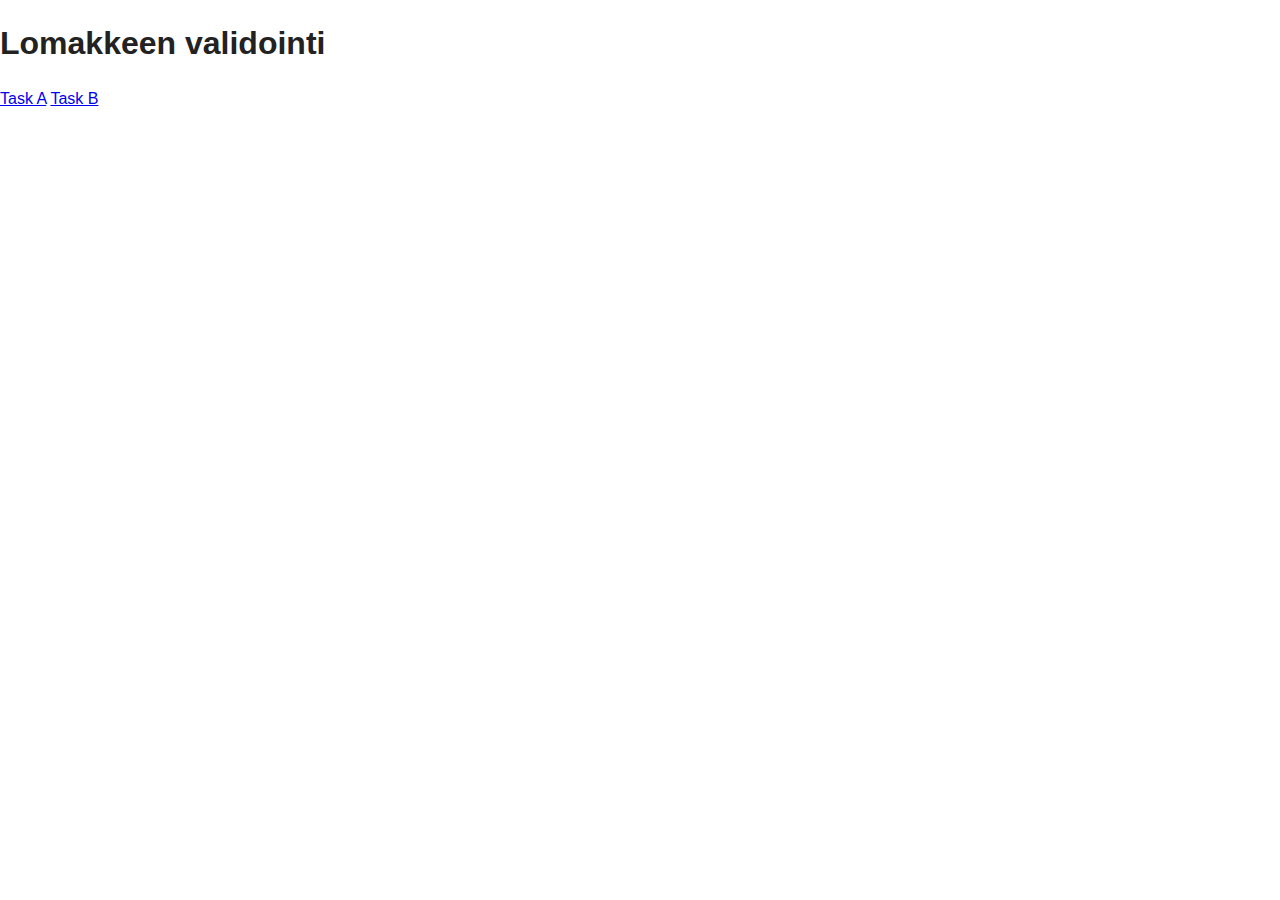
<file: FE task3 form validation JS/index.html>
<!doctype html>
<html class="no-js" lang="en">

<head>
    <meta charset="utf-8">
    <meta http-equiv="X-UA-Compatible" content="IE=edge,chrome=1">
    <title>BCW1</title>
    <meta name="description" content="">
    <meta name="viewport" content="width=device-width, initial-scale=1">
    <link rel="apple-touch-icon" href="apple-touch-icon.png">

    <link rel="stylesheet" href="css/normalize.min.css">
    <link rel="stylesheet" href="css/main.css">

    <script src="js/vendor/modernizr-2.8.3.min.js"></script>
</head>

<body>
    <h1>Lomakkeen validointi</h1>
    <a href="task_a.html">Task A</a>
    <a href="task_b.html">Task B</a>

    <script src="//ajax.googleapis.com/ajax/libs/jquery/1.11.2/jquery.min.js"></script>
    <script>
        window.jQuery || document.write('<script src="js/vendor/jquery-1.11.2.min.js"><\/script>')
    </script>

    <script src="js/main.js"></script>
</body>

</html>
</file>
<file: FE task3 form validation JS/css/main.css>
/*! HTML5 Boilerplate v5.0 | MIT License | http://h5bp.com/ */

html {
    color: #222;
    font-size: 1em;
    line-height: 1.4;
}

::-moz-selection {
    background: #b3d4fc;
    text-shadow: none;
}

::selection {
    background: #b3d4fc;
    text-shadow: none;
}

hr {
    display: block;
    height: 1px;
    border: 0;
    border-top: 1px solid #ccc;
    margin: 1em 0;
    padding: 0;
}

audio,
canvas,
iframe,
img,
svg,
video {
    vertical-align: middle;
}

fieldset {
    border: 0;
    margin: 0;
    padding: 0;
}

textarea {
    resize: vertical;
}

.browserupgrade {
    margin: 0.2em 0;
    background: #ccc;
    color: #000;
    padding: 0.2em 0;
}



.validform{
    border: solid;
    border-radius: 5px;
    background-color: #f2f2f2;
    padding: 20px;
}
input {
    border: 1px solid black;
}


input[type=submit]:hover {
    background-color: #b3d4fc;
}

input[type=submit] {
    padding: 14px 20px;
    margin: 8px 0;
    border: none;
    border-radius: 4px;
}

.formerror {
    display:none;
}

.requiredError{
    display: none;
}

/* ==========================================================================
   Author's custom styles
   ========================================================================== */















/* ==========================================================================
   Media Queries
   ========================================================================== */

@media only screen and (min-width: 35em) {

}

@media print,
       (-o-min-device-pixel-ratio: 5/4),
       (-webkit-min-device-pixel-ratio: 1.25),
       (min-resolution: 120dpi) {

}

/* ==========================================================================
   Helper classes
   ========================================================================== */

.hidden {
    display: none !important;
    visibility: hidden;
}

.visuallyhidden {
    border: 0;
    clip: rect(0 0 0 0);
    height: 1px;
    margin: -1px;
    overflow: hidden;
    padding: 0;
    position: absolute;
    width: 1px;
}

.visuallyhidden.focusable:active,
.visuallyhidden.focusable:focus {
    clip: auto;
    height: auto;
    margin: 0;
    overflow: visible;
    position: static;
    width: auto;
}

.invisible {
    visibility: hidden;
}

.clearfix:before,
.clearfix:after {
    content: " ";
    display: table;
}

.clearfix:after {
    clear: both;
}

.clearfix {
    *zoom: 1;
}

/* ==========================================================================
   Print styles
   ========================================================================== */

@media print {
    *,
    *:before,
    *:after {
        background: transparent !important;
        color: #000 !important;
        box-shadow: none !important;
        text-shadow: none !important;
    }

    a,
    a:visited {
        text-decoration: underline;
    }

    a[href]:after {
        content: " (" attr(href) ")";
    }

    abbr[title]:after {
        content: " (" attr(title) ")";
    }

    a[href^="#"]:after,
    a[href^="javascript:"]:after {
        content: "";
    }

    pre,
    blockquote {
        border: 1px solid #999;
        page-break-inside: avoid;
    }

    thead {
        display: table-header-group;
    }

    tr,
    img {
        page-break-inside: avoid;
    }

    img {
        max-width: 100% !important;
    }

    p,
    h2,
    h3 {
        orphans: 3;
        widows: 3;
    }

    h2,
    h3 {
        page-break-after: avoid;
    }

}
</file>
